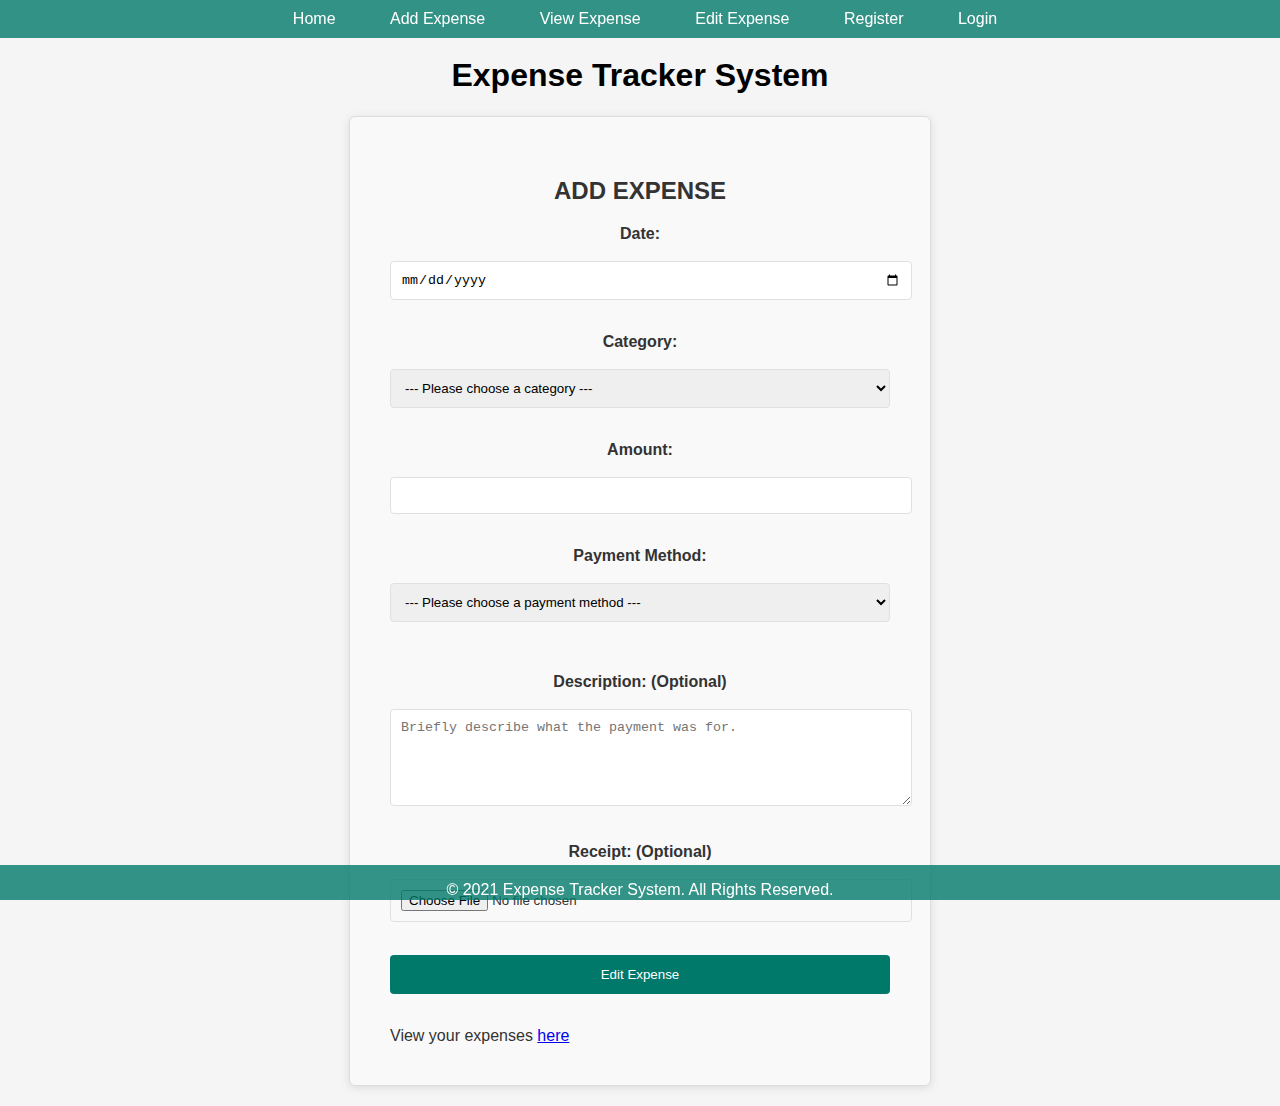
<file: add_expense.html>
<!DOCTYPE html>
<html lang="en">

<head>
    <meta charset="UTF-8">
    <meta name="viewport" content="width=device-width, initial-scale=1.0">
    <title>Add Expense</title>

    <!-- main styles. -->
    <link rel="stylesheet" href="styles.css">
</head>

<body>
    <header>
        <nav>
            <ul>
                <li><a href="index.html">Home</a></li>
                <li><a href="#">Add Expense</a></li>
                <li><a href="view_expense.html">View Expense</a></li>
                <li><a href="edit_expense.html">Edit Expense</a></li>
                <li><a href="register.html">Register</a></li>
                <li><a href="login.html">Login</a></li>
            </ul>
        </nav>
    </header><br><br>

    <h1>Expense Tracker System</h1>

    <section id="form">
        <form action="add_expense.php" method="POST">
            <h2>ADD EXPENSE</h2>
            <label for="date">Date:</label><br>
            <input type="date" name="date" id="date" required><br><br>

            <label for="category">Category:</label><br>
            <select name="category" id="category" required>
                <option value="">--- Please choose a category ---</option>
                <option value="Shopping">Shopping</option>
                <option value="Food">Food</option>
                <option value="Transport">Transport</option>
                <option value="Rent">Rent</option>
                <option value="Utilities">Utilities</option>
                <option value="Entertainment">Entertainment</option>
                <option value="Health">Health</option>
                <option value="Education">Education</option>
                <option value="Clothing">Clothing</option>
                <option value="Gifts">Gifts</option>
                <option value="Savings">Savings</option>
                <option value="Investment">Investment</option>
                <option value="Insurance">Insurance</option>
                <option value="Loan">Loan</option>
                <option value="Taxes">Taxes</option>
                <option value="Others">Others</option>
            </select><br><br>

            <label for="amount">Amount:</label><br>
            <input type="number" name="amount" id="amount" required><br><br>

            <label for="payment_method">Payment Method:</label><br>
            <select name="payment_method" id="payment_method" required>
                <option value="">--- Please choose a payment method ---</option>
                <option value="Cash">Cash</option>
                <option value="Credit Card">Credit Card</option>
                <option value="Debit Card">Debit Card</option>
                <option value="Mobile Money">Mobile Money</option>
                <option value="Bank Transfer">Bank Transfer</option>
                <option value="Other">Others</option>
            </select>
            <br><br>

            <label for="description">Description: (Optional)</label><br>
            <textarea name="description" id="description" cols="30" rows="5" placeholder="Briefly describe what the payment was for."></textarea><br><br>

            <label for="receipt">Receipt: (Optional)</label><br>
            <input type="file" name="receipt" id="receipt" value="Please upload a receipt if applicable."><br><br>

            <input type="submit" name="submit" id="submit" value="Edit Expense">
            <br><br>

            <span>View your expenses <a href="view_expense.html">here</a></span>
        </form>
    </section>

    <footer>
        <p>&copy; 2021 Expense Tracker System. All Rights Reserved.</p>
    </footer>
</body>

</html>
</file>
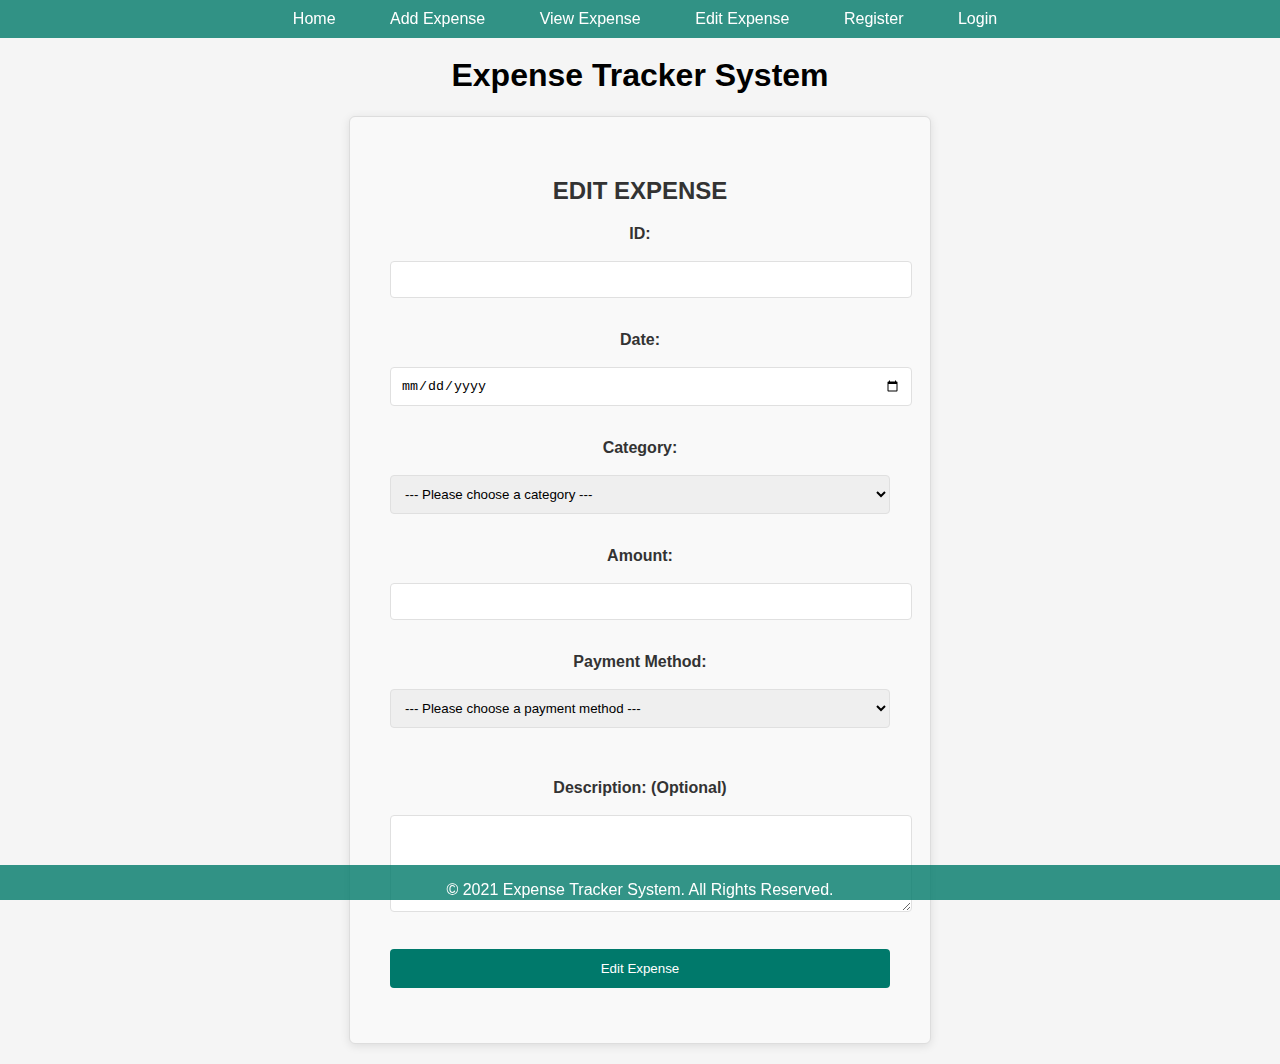
<file: edit_expense.html>
<!DOCTYPE html>
<html lang="en">
<head>
    <meta charset="UTF-8">
    <meta name="viewport" content="width=device-width, initial-scale=1.0">
    <title>Edit Expense</title>

    <!-- main styles. -->
    <link rel="stylesheet" href="styles.css">
</head>
<body>
    <header>
        <nav>
            <ul>
                <li><a href="index.html">Home</a></li>
                <li><a href="#">Add Expense</a></li>
                <li><a href="view_expense.html">View Expense</a></li>
                <li><a href="edit_expense.html">Edit Expense</a></li>
                <li><a href="register.html">Register</a></li>
                <li><a href="login.html">Login</a></li>
            </ul>
        </nav>
    </header><br><br>

    <h1>Expense Tracker System</h1>

    <section id="form">
        <form action="edit_expense.php" method="POST">
            <h2>EDIT EXPENSE</h2>
            <label for="id">ID:</label><br>
            <input type="number" name="id" id="id" required><br><br>

            <label for="date">Date:</label><br>
            <input type="date" name="date" id="date" required><br><br>

            <label for="category">Category:</label><br>
            <select name="category" id="category" required>
                <option value="">--- Please choose a category ---</option>
                <option value="Shopping">Shopping</option>
                <option value="Food">Food</option>
                <option value="Transport">Transport</option>
                <option value="Rent">Rent</option>
                <option value="Utilities">Utilities</option>
                <option value="Entertainment">Entertainment</option>
                <option value="Health">Health</option>
                <option value="Education">Education</option>
                <option value="Clothing">Clothing</option>
                <option value="Gifts">Gifts</option>
                <option value="Savings">Savings</option>
                <option value="Investment">Investment</option>
                <option value="Insurance">Insurance</option>
                <option value="Loan">Loan</option>
                <option value="Taxes">Taxes</option>
                <option value="Others">Others</option>
            </select><br><br>

            <label for="amount">Amount:</label><br>
            <input type="number" name="amount" id="amount" required><br><br>

            <label for="payment_method">Payment Method:</label><br>
            <select name="payment_method" id="payment_method" required>
                <option value="">--- Please choose a payment method ---</option>
                <option value="Cash">Cash</option>
                <option value="Credit Card">Credit Card</option>
                <option value="Debit Card">Debit Card</option>
                <option value="Mobile Money">Mobile Money</option>
                <option value="Bank Transfer">Bank Transfer</option>
                <option value="Other">Others</option>
            </select> <br><br>

            <label for="description">Description: (Optional)</label><br>
            <textarea name="description" id="description" cols="30" rows="5"></textarea><br><br>

            <input type="submit" name="submit" id="submit" value="Edit Expense">
        </form>
    </section>   
    
    <footer>
        <p>&copy; 2021 Expense Tracker System. All Rights Reserved.</p>
    </footer>
</body>
</html>
</file>
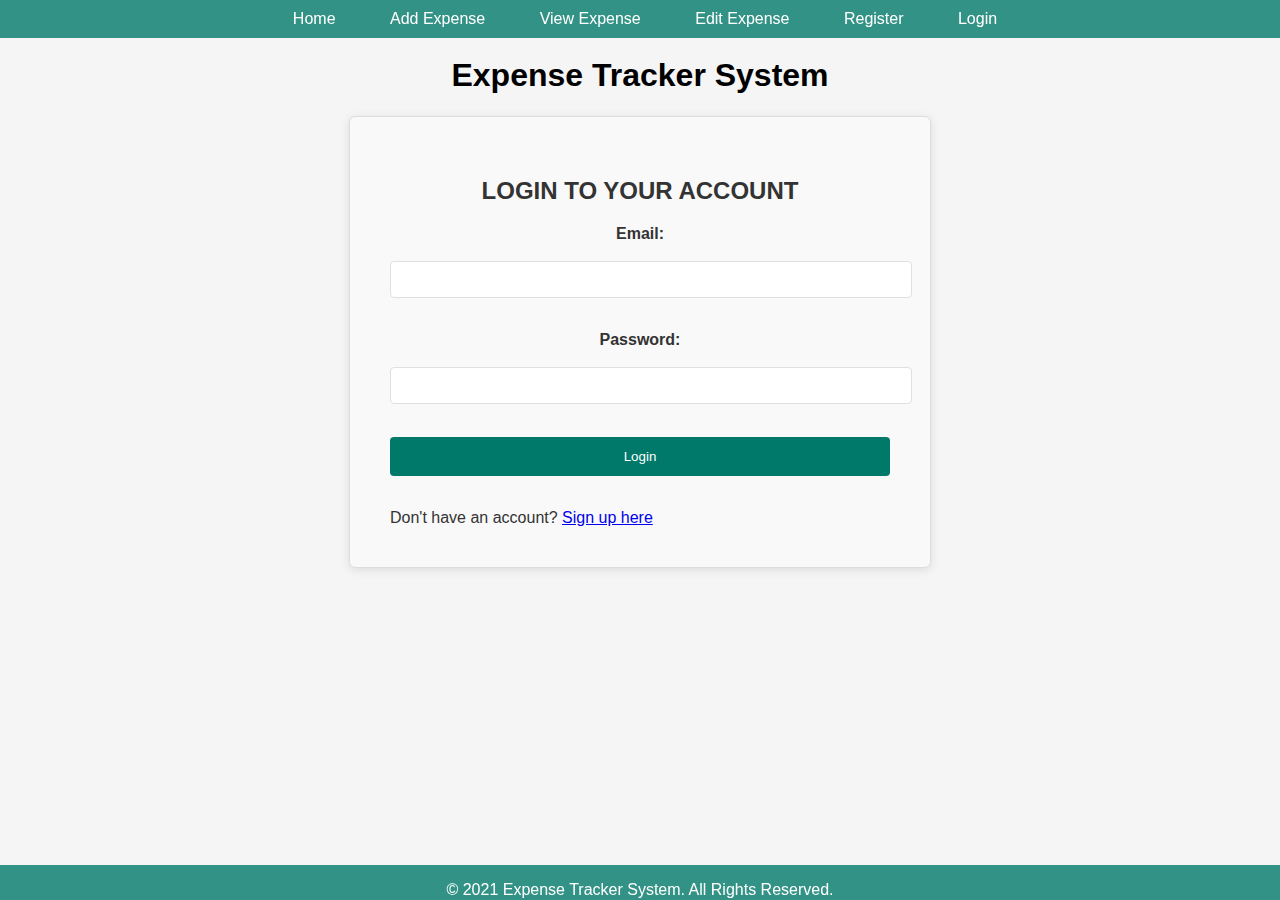
<file: login.html>
<!DOCTYPE html>
<html lang="en">

<head>
    <meta charset="UTF-8">
    <meta name="viewport" content="width=device-width, initial-scale=1.0">
    <title>Login to your account</title>

    <!-- main styles. -->
    <link rel="stylesheet" href="styles.css">
</head>

<body>
    <header>
        <nav>
            <ul>
                <li><a href="index.html">Home</a></li>
                <li><a href="#">Add Expense</a></li>
                <li><a href="view_expense.html">View Expense</a></li>
                <li><a href="edit_expense.html">Edit Expense</a></li>
                <li><a href="register.html">Register</a></li>
                <li><a href="login.html">Login</a></li>
            </ul>
        </nav>
    </header><br><br>

    <h1>Expense Tracker System</h1>

    <!-- login form. -->
    <section id="form">
        <form action="login.php" method="POST">
            <h2>LOGIN TO YOUR ACCOUNT</h2>
            <label for="email">Email:</label><br>
            <input type="email" name="email" id="email" required><br><br>

            <label for="password">Password:</label><br>
            <input type="password" name="password" id="password" required><br><br>

            <input type="submit" name="submit" id="submit" value="Login">
            <br><br>
            <span>Don't have an account? <a href="register.html">Sign up here</a></span>
        </form>
    </section>

    <footer>
        <p>&copy; 2021 Expense Tracker System. All Rights Reserved.</p>
    </footer>
</body>

</html>
</file>
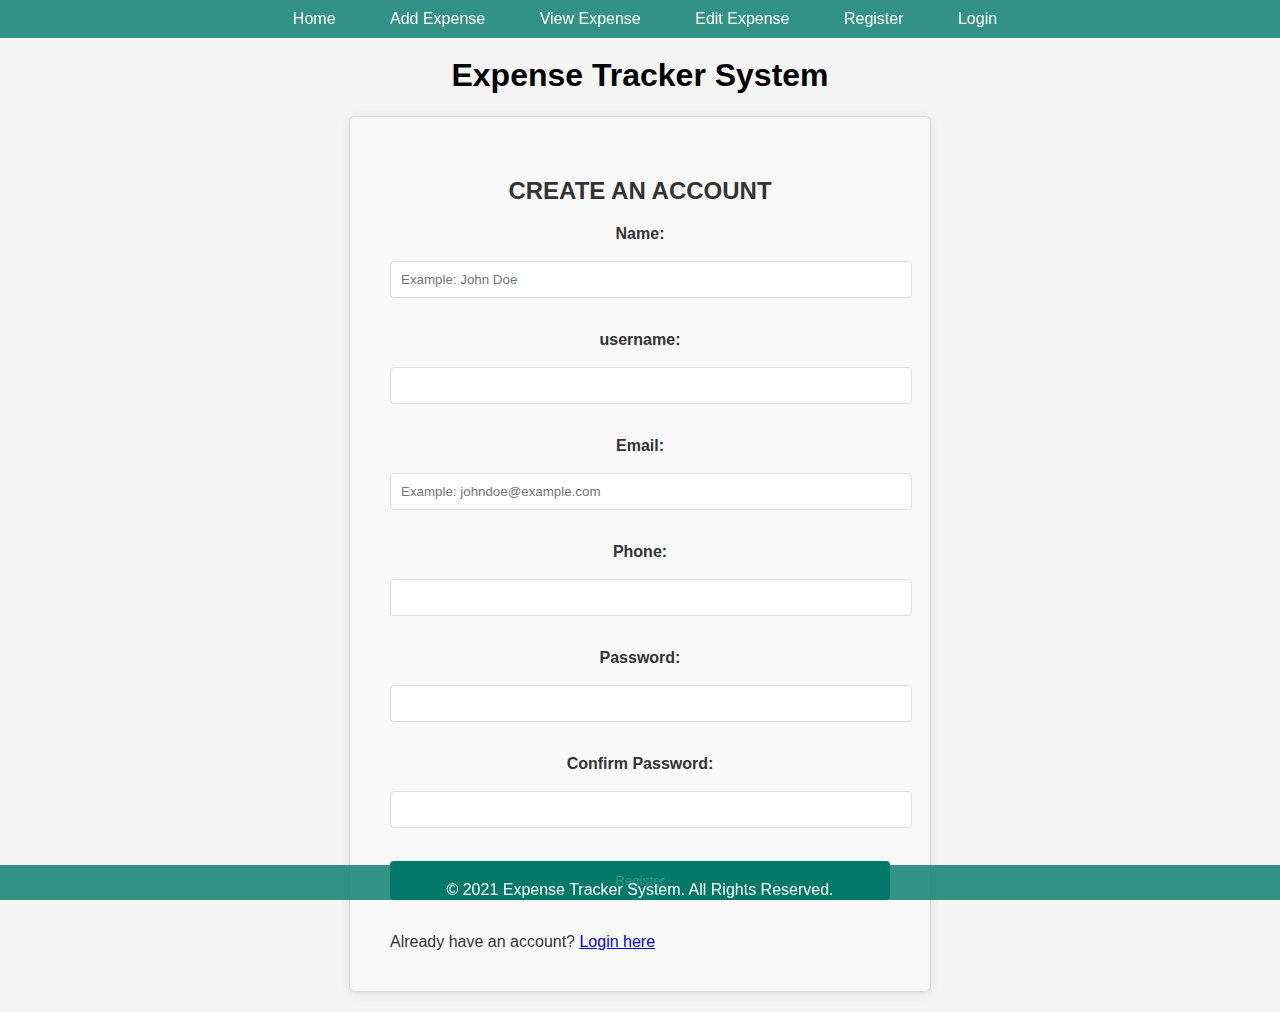
<file: register.html>
<!DOCTYPE html>
<html lang="en">
<head>
    <meta charset="UTF-8">
    <meta name="viewport" content="width=device-width, initial-scale=1.0">
    <title>Create an account</title>

    <!-- main styles. -->
    <link rel="stylesheet" href="styles.css">
</head>
<body>
    <header>
        <nav>
            <ul>
                <li><a href="index.html">Home</a></li>
                <li><a href="#">Add Expense</a></li>
                <li><a href="view_expense.html">View Expense</a></li>
                <li><a href="edit_expense.html">Edit Expense</a></li>
                <li><a href="register.html">Register</a></li>
                <li><a href="login.html">Login</a></li>
            </ul>
        </nav>
    </header> <br><br>

    <h1>Expense Tracker System</h1>

    <section id="form">
        <form action="register.php" method="POST">
            <h2>CREATE AN ACCOUNT</h2>
            <label for="name">Name:</label><br>
            <input type="text" name="name" id="name" placeholder="Example: John Doe" required><br><br>

            <label for="name">username:</label><br>
            <input type="text" name="username" id="username" required><br><br>

            <label for="email">Email:</label><br>
            <input type="email" name="email" id="email" placeholder="Example: johndoe@example.com" required><br><br>

            <label for="phone">Phone:</label><br>
            <input type="number" name="phone" id="phone" required><br><br>

            <label for="password">Password:</label><br>
            <input type="password" name="password" id="password" required><br><br>

            <label for="confirm_password">Confirm Password:</label><br>
            <input type="password" name="confirm_password" id="confirm_password" required><br><br>

            <input type="submit" name="submit" id="submit" value="Register">
            <br><br>
            <span>Already have an account? <a href="login.html">Login here</a></span>
        </form>
    </section>

    <footer>
        <p>&copy; 2021 Expense Tracker System. All Rights Reserved.</p>
    </footer>
</body>
</html>
</file>
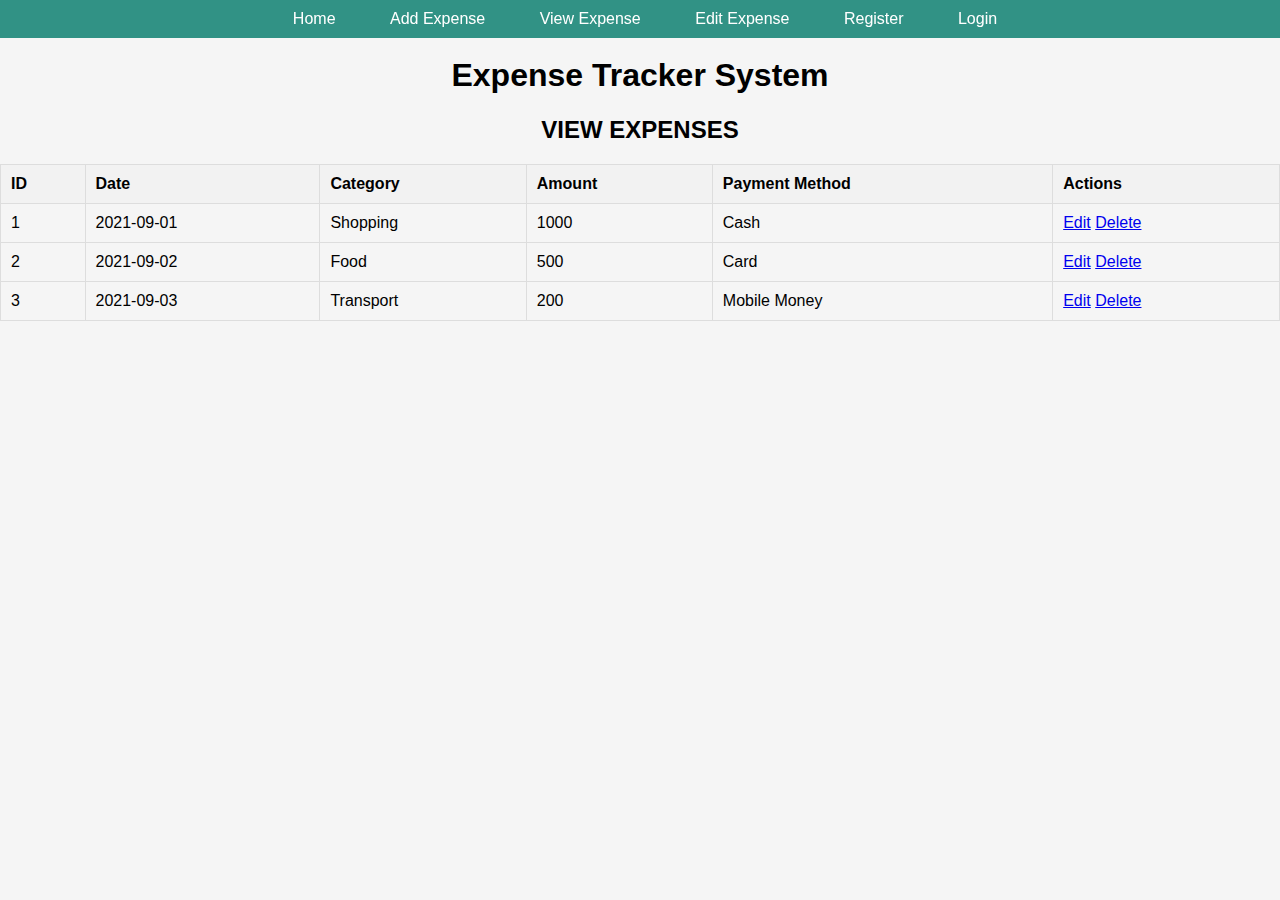
<file: view_expense.html>
<!DOCTYPE html>
<html lang="en">
<head>
    <meta charset="UTF-8">
    <meta name="viewport" content="width=device-width, initial-scale=1.0">
    <title>View Expenses</title>

    <!-- main styles. -->
    <link rel="stylesheet" href="styles.css">
</head>
<body>
    <header>
        <nav>
            <ul>
                <li><a href="index.html">Home</a></li>
                <li><a href="add_expense.html">Add Expense</a></li>
                <li><a href="#">View Expense</a></li>
                <li><a href="edit_expense.html">Edit Expense</a></li>
                <li><a href="register.html">Register</a></li>
                <li><a href="login.html">Login</a></li>
            </ul>
        </nav>
    </header><br><br>

    <h1>Expense Tracker System</h1>

    <section id="form">
        <h2>VIEW EXPENSES</h2>
        <table>
            <tr>
                <th>ID</th>
                <th>Date</th>
                <th>Category</th>
                <th>Amount</th>
                <th>Payment Method</th>
                <th>Actions</th>
            </tr>
            <tr>
                <td>1</td>
                <td>2021-09-01</td>
                <td>Shopping</td>
                <td>1000</td>
                <td>Cash</td>
                <td>
                    <a href="edit_expense.html">Edit</a>
                    <a href="#">Delete</a>
                </td>
            </tr>
            <tr>
                <td>2</td>
                <td>2021-09-02</td>
                <td>Food</td>
                <td>500</td>
                <td>Card</td>
                <td>
                    <a href="edit_expense.html">Edit</a>
                    <a href="#">Delete</a>
                </td>
            </tr>
            <tr>
                <td>3</td>
                <td>2021-09-03</td>
                <td>Transport</td>
                <td>200</td>
                <td>Mobile Money</td>
                <td>
                    <a href="edit_expense.html">Edit</a>
                    <a href="#">Delete</a>
                </td>
            </tr>
        </table>
</body>
</html>
</file>
<file: styles.css>
/* Main styles for larger screens */
.container {
  display: grid;
  grid-template-columns: 1fr 3fr; /* Sidebar and main content */
  gap: 20px; /* Gap between grid items */
  max-width: 1200px; /* Limit container width */
  margin: 0 auto; /* Center align container */
}

/* Media queries for responsive layout */
@media only screen and (max-width: 768px) {
  .container {
    grid-template-columns: 1fr; /* Full width for smaller screens */
  }

  aside {
    display: none; /* hide the sidebar on smaller screens */
  }

  /* adjust the padding of the menu bar */
    nav ul li a{
        padding: 0;
    }
  
}
/* Global styles */
body {
  font-family: Arial, sans-serif;
  margin: 0;
  padding: 0;
  background-color: #f5f5f5; /* Light gray background */
  overflow-x: hidden; /* Hide horizontal overflow */
}

h1 {
  font-size: 2rem; /* Larger font size for headings */
  text-align: center; 
}

/* fix header at the top and make the colors transparent. */
header {
  position: fixed;
  top: 0;
  width: 100%;
  background-color: rgba(0, 121, 105, 0.8);
  padding: 10px;
}


nav {
  display: flex;
  justify-content: center; /* Center align navigation links */
  margin: 0;
  padding: 0;
  color: white;
  text-align: center;
}

nav ul {
  list-style-type: none;
  margin: 0;
  padding: 0;
}

nav li {
  display: inline;
  margin-right: 10px; /* Add space between navigation items */
}

nav a {
  color: white;
  text-decoration: none;
  padding: 10px 20px; /* Increase padding for better touchability */
  transition: background-color 0.3s ease; /* Smooth background color transition */
}

nav a:hover {
  background-color: #004d40; /* Darker teal on hover */
}

aside {
  background-color: #1a237e; /* Dark blue background for sidebar */
  color: white;
  padding: 20px;
  height: 400px;
  border-radius: 8px; /* Rounded corners */
  font-size: 15;
  font-family: cursive;
}

aside h2 {
  font-size: 1.5rem; /* Larger font size for section headings */
  margin-top: 0; /* Remove default margin */
}

aside ul {
  list-style-type: none;
  padding: 0;
}

aside a {
  color: white;
  text-decoration: none;
}

.blog {
  display: grid;
  grid-template-columns: repeat(
    auto-fit,
    minmax(300px, 1fr)
  ); /* Responsive grid layout */
  gap: 20px;
}

.blog > div {
  background-color: #ffffff; /* White background for each blog entry */
  padding: 20px;
  border: 1px solid #e0e0e0; /* Light gray border */
  border-radius: 8px; /* Rounded corners */
  box-shadow: 0 0 10px rgba(0, 0, 0, 0.1); /* Soft shadow */
  height: auto;
}

.blog h3 {
  margin-top: 0; /* Remove top margin for headings */
}

.blog img {
  max-width: 100%; /* Ensure images are responsive */
  height: auto;
  border-radius: 8px; /* Rounded corners for images */
}

/* Ensure images and videos are responsive */
video {
  max-width: 100%;
  height: auto;
}

/* Footer with a transparent appearance*/
footer {
  background-color: rgba(0, 121, 105, 0.8);
  color: white;
  text-align: center;
  position: fixed;
  bottom: 0;
  height: 35px;
  width: 100%;
}

/* Styles for the forms */

form {
  background-color: #f9f9f9;
  padding: 40px;
  border: 1px solid #ddd;
  border-radius: 6px;
  box-shadow: 0 2px 10px rgba(0, 0, 0, 0.1);
  color: #333;
  width: 500px;
  height: auto;
  margin: 20px auto;
}

form label, h2 {
  display: block;
  font-weight: bold;
  text-align: center;
}

form input,
form textarea, form select{
  width: 100%;
  padding: 10px;
  margin-bottom: 15px;
  border: 1px solid #e0e0e0;
  border-radius: 4px;
}

form input[type="submit"] {
  background-color: #00796b;
  color: #fff;
  border: none;
  padding: 12px 24px;
  border-radius: 4px;
  cursor: pointer;
  transition: background-color 0.3s ease;
}


@media only screen and (max-width: 768px) {
  form {
    padding: 15px;
  }
  form input[type="text"],
  form input[type="email"],
  form input[type="password"],
  form textarea {
    padding: 8px;
    margin-bottom: 10px;
  }
  form input[type="submit"] {
    padding: 10px 20px;
  }
}

/* two columns for the div payment_method */
#payment_method {
  display: grid;
  grid-template-columns: 1fr 1fr;
  gap: 20px;
}

/* Enhance the layout and appearance of tables. */
table {
  border-collapse: collapse;
  width: 100%;
  margin-bottom: 20px;
}

table, th, td {
  border: 1px solid #ddd;
}

th, td {
  padding: 10px;
  text-align: left;
}

th {
  background-color: #f2f2f2;
}

/* Add a hover effect to table rows */
tr:hover {
  background-color: #f2f2f2;
}
</file>
